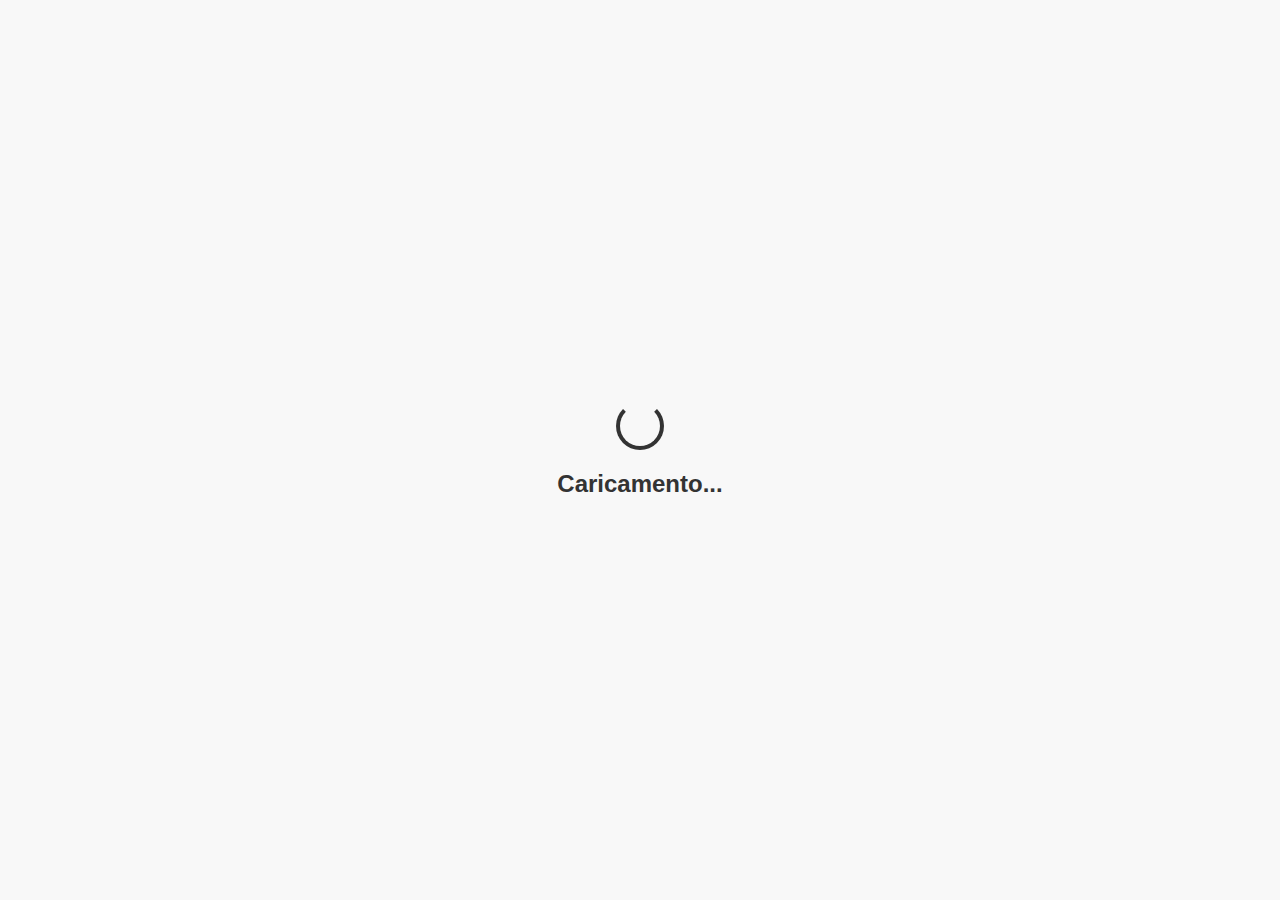
<file: index.html>
<!DOCTYPE html>
<html lang="it">

<head>
    <meta charset="UTF-8">
    <meta name="viewport" content="width=device-width, initial-scale=1.0">
    <meta name="keywords" content="Casetta San Marciano Pile,casetta san marciano pile,Casetta San Marciano,Casetta Pile,Casetta L'Aquila,L'Aquila,">
    <title>Casetta San Marciano Pile</title>
    <link rel="stylesheet" href="css/style.css">
    <link rel="stylesheet" href="css/slider.css">
    <script type="text/javascript" src="js/jquery.js"></script>
    <script type="text/javascript" src="js/loading.js"></script>
    <script type="text/javascript" src="js/menu.js"></script>
</head> 

<body>
    <!--Caricamento-->
    <div class="loading-screen">
        <div class="spinner"></div>
        <span class="loading-text">Caricamento...</span>
    </div>
  
    <div class="container">

        <!--Menu-->
        <div class="navigation">
            <h1 class="navigation-title">Biondi House</h1>


            <div class="hamburger">
                <img src="img/base/list.png" alt="">
            </div>
            
            <ul>
                <li><a href="./index.html">Home</a></li>
                <li><a href="./aboutme.html">Host</a></li>
                <li><a href="./dintorni.html">Posizione</a></li>
                <li><a href="https://www.booking.com/hotel/it/casetta-san-marciano-pile.it.html?activeTab=main">Prenota su Booking</a></li>
            </ul>
        </div>

        <!--Banner-->
        <div  style="width: 100%;">
            <video class="abme" autoplay muted>
                <source src="img/home/banner.mp4" type="video/mp4">
                Your browser does not support the video tag.
              </video>
           
        </div>
        
        <!--Descrizione-->
        <div class="description">
            <div class="description-image"><img src="img/home/casetta/casa/1.jpg"></div>
            <div class="description-content">
              <h2 class="description-title">Casetta</h2>
              <p>La Casetta San Marciano Pile è una graziosa casa di 85mq situata nel quartiere di Pile, uno dei castelli fondatori della città dell'Aquila nel 1254 e appartenente all'antico quarto di San Giovanni, detto anche di San Marciano.</p>
              <p>La casa è autonoma, dotata di ingresso separato dal resto della proprietà ed è dotata di colonnina per la ricarica dei veicoli elettrici; dotata di due camere e due bagni, con cucina completa e soggiorno con divano letto per ospitare fino a 5 ospiti. La casa è di nuovissima costruzione, antisismica ed ecosostenibile.</p>
            </div>
        </div>

        <!--Esplora la casa-->
        <div class="description" style="flex-direction: column;">
            <h2>Esplora la casetta</h2>
    
            <!---->
            <div class="description">
                <div class="description-image">
                    
                    <div id="slideshow">
                        <div class="slide-wrapper">
                            <div class="slide">
                                <img src="img/home/casetta/salotto_cucina/1.jpg" >
                            </div>
                            
                            <div class="slide" >
                                <img src="img/home/casetta/salotto_cucina/2.jpg" >
                            </div>

                            <div class="slide" >
                                <img src="img/home/casetta/salotto_cucina/3.jpg" >
                            </div>

                            <div class="slide" >
                                <img src="img/home/casetta/salotto_cucina/4.jpg" >
                            </div>
                
                        </div>
                    </div>
                </div>
                    
                <div class="description-content">
                  <h2 class="description-title">Soggiorno e Cucina</h2>
                  <p>
                    -TV a schermo piatto<br>
                    -Divano<br>
                    -Tavolo da pranzo<br>
                    -Macchina da caffè<br>
                    -Prodotti per le pulizie<br>
                    -Tostapane<br>
                    -Piano cottura<br>
                    -Utensili da cucina<br>
                    -Bollitore elettrico<br>
                    -Forno a microonde<br>
                    -Frigorifero
                </p>
                </div>
            </div>
    
            <!---->
            <div class="description">
                <div class="description-image">
                    <div id="slideshow">
                        <div class="slide-wrapper">
                            <div class="slide">
                                <img src="img/home/casetta/camera1/1.jpg" >
                            </div>
                            
                            <div class="slide" >
                                <img src="img/home/casetta/camera1/2.jpg" >
                            </div>

                            <div class="slide" >
                                <img src="img/home/casetta/camera2/1.jpg" >
                            </div>

                            <div class="slide" >
                                <img src="img/home/casetta/camera2/2.jpg" >
                            </div>
                
                        </div>
                    </div>
                </div>
                <div class="description-content">
                  <h2 class="description-title">Camere da letto</h2>
                  <p>
                    -Letto matrimoniale <br>
                    -Letto singolo <br>
                    -Biancheria per la casa <br>
                    -Armadio o guardaroba <br>
                    -Presa elettrica vicino al letto
                  </p>
                </div>
            </div>

            <!---->
            <div class="description">
                <div class="description-image">
                    <div id="slideshow">
                        <div class="slide-wrapper">
                            <div class="slide">
                                <img src="img/home/casetta/bagno1/1.jpg" >
                            </div>
                            
                            <div class="slide" >
                                <img src="img/home/casetta/bagno1/2.jpg" >
                            </div>

                            <div class="slide" >
                                <img src="img/home/casetta/bagno2/1.jpg" >
                            </div>

                            <div class="slide" >
                                <img src="img/home/casetta/bagno2/2.jpg" >
                            </div>
                
                        </div>
                    </div>
                </div>

                <div class="description-content">
                    <h2 class="description-title">Bagni</h2>
                    <p>
                        -Carta igienica<br>
                        -Asciugamani<br>
                        -Bidet<br>
                        -Servizi igienici aggiuntivi<br>
                        -Vasca o doccia<br>
                        -Pantofole<br>
                        -WC<br>
                        -Prodotti da bagno in omaggio<br>
                        -Asciugacapelli<br>
                        -Doccia<br>
                    </p>
                </div>
            </div>
           
        </div>

        <!--Warning-->
        <div class="description" style="display: flex; flex-direction: column; align-items: center;">
            <div class="description-image" style="width: 64px; height: 64px;"><img src="img/home/warning.png" style="width: 100%;"></div>
            <div class="description-content">
              <p>Non si accettano prenotazioni per ospiti di età inferiore a 16 anni se non accompagnati dai genitori o dai legali tutori.</p>
              <p>Non è consentito organizzare eventi, né usare la casa per effettuare riprese video o per produrre filmati da condividere sui social; è assolutamente vietato fumare in ogni ambiente della casa.</p>
            </div>
        </div>
        
        <!--Footer-->
        <div class="subfooter">
          <p>&copy; 2023 Biondi House. All rights reserved. | <a href="#">Roberto Biondi</a></p>
      </div>
  </div>
</body>
</html>
</file>
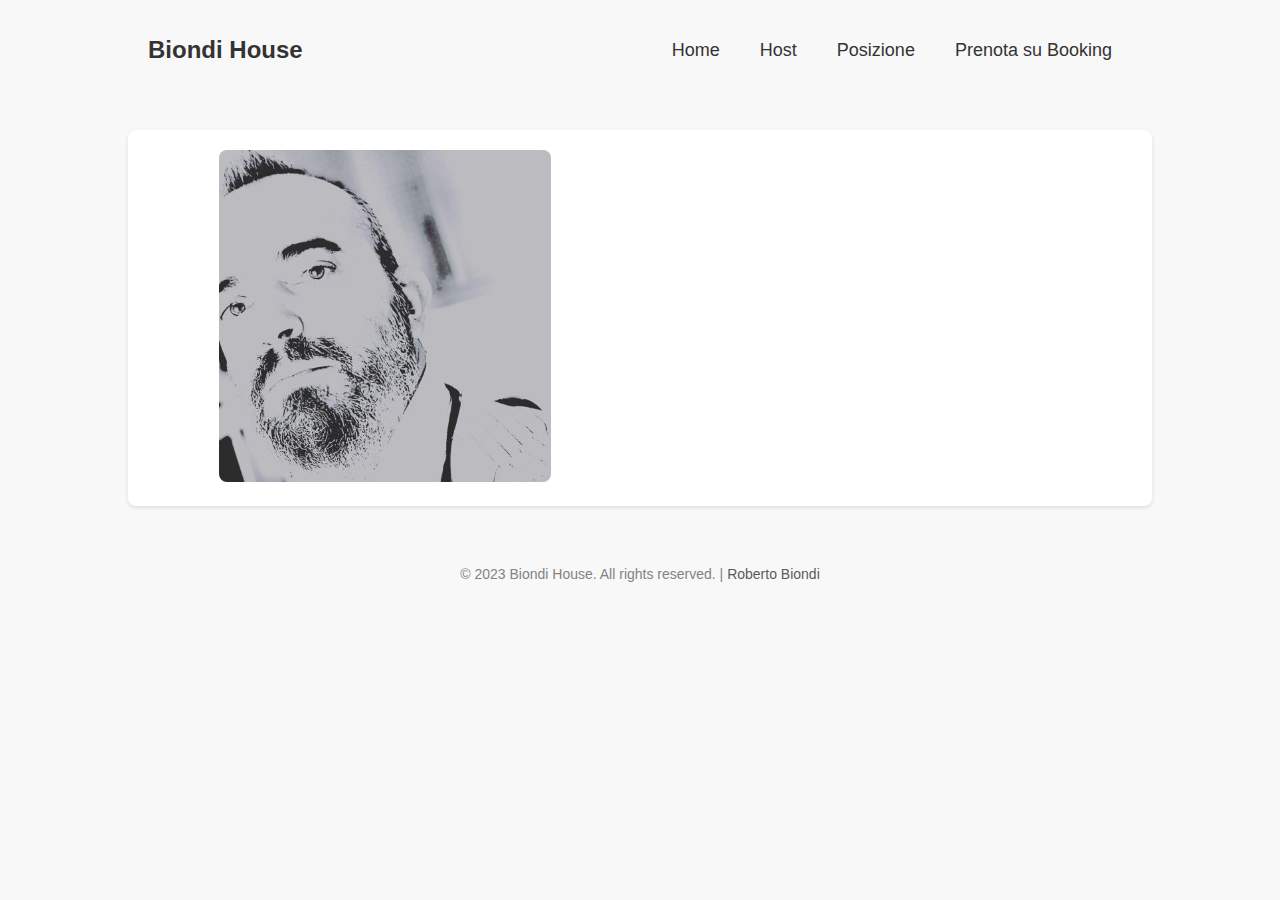
<file: aboutme.html>
<!DOCTYPE html>
<html lang="en">

<head>
    <meta charset="UTF-8">
    <meta name="viewport" content="width=device-width, initial-scale=1.0">
    <meta name="keywords" content="">
    <title>Casetta San Marciano Pile</title>
    <link rel="stylesheet" href="css/style.css">
    <script type="text/javascript" src="js/jquery.js"></script>
    <script type="text/javascript" src="js/menu.js"></script>
    <script type="text/javascript" src="js/divload.js"></script>
</head> 

<body>
  
    <div class="container" style="display: block;">

        <!--Menu-->
        <div class="navigation">
            <h1 class="navigation-title">Biondi House</h1>

            <div class="hamburger">
                <img src="img/base/list.png" alt="">
            </div>
            
            <ul>
                <li><a href="./index.html">Home</a></li>
                <li><a href="./aboutme.html">Host</a></li>
                <li><a href="./dintorni.html">Posizione</a></li>
                <li><a href="https://www.booking.com/hotel/it/casetta-san-marciano-pile.it.html?activeTab=main">Prenota su Booking</a></li>
            </ul>
        </div>

        <!--Descrizione-->
        <div class="description">
            <div class="description-image"><img src="img/aboutme/me.jpg" class="abme"></div>
            <div class="description-content">
                <h1>Roberto Biondi</h1>
                <p>
                    Laureato in Lettere Moderne e dottore di ricerca in Storia del Cristianesimo e delle Chiese. 
                </p>
                    
                <p>
                    Docente di Lettere presso gli istituti superiori appassionato di arte e musica. Mi piace accogliere gli ospiti anche per mostrare loro la bellezza artistica e paesaggistica dell'Aquila.
                </p>

                <P>Lingue parlate: Inglese,Spagnolo,Italiano</P>
            </div>
          </div>

        
        <!--Footer-->
        <div class="subfooter">
          <p>&copy; 2023 Biondi House. All rights reserved. | <a href="#">Roberto Biondi</a></p>
      </div>
  </div>
</body>
</html>
</file>
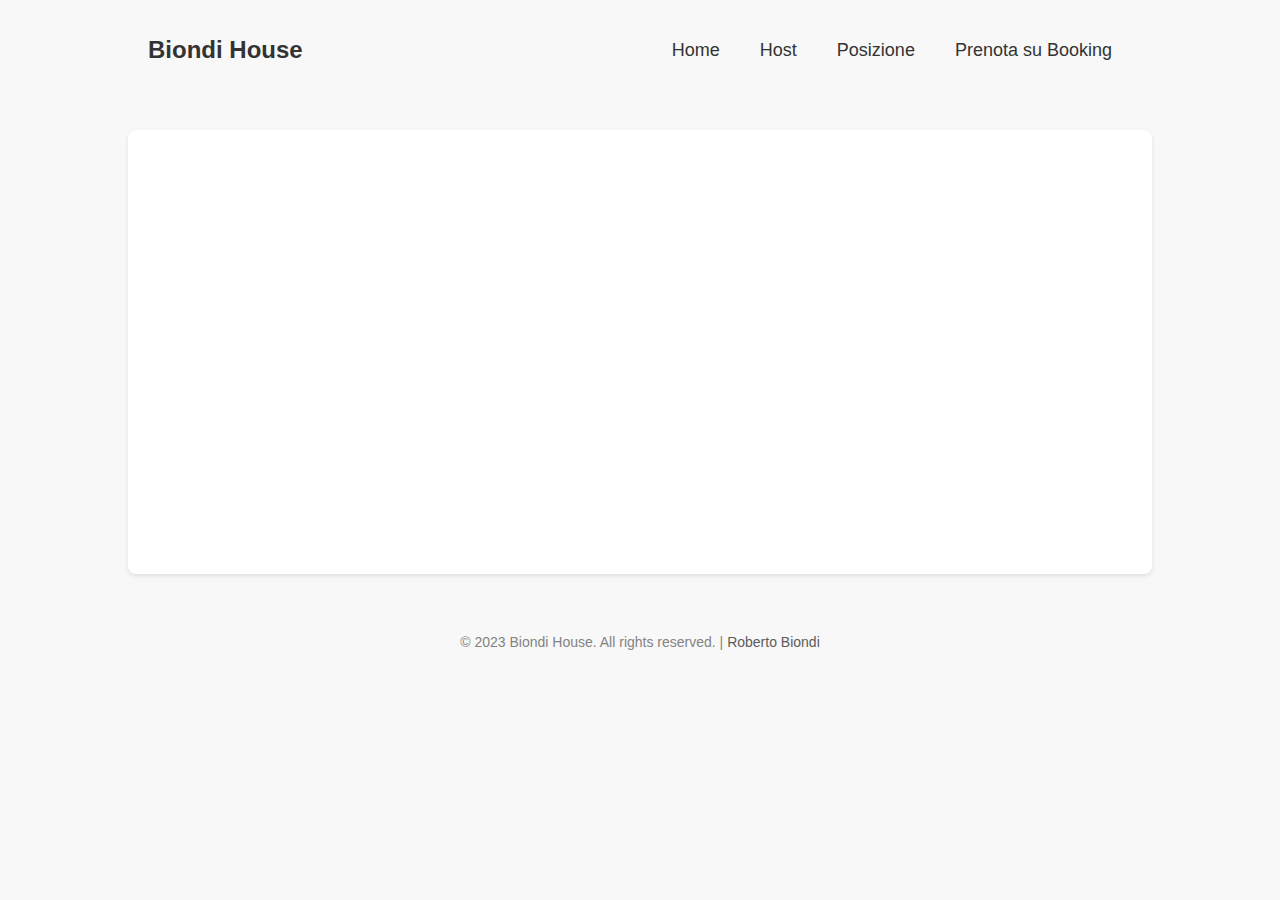
<file: dintorni.html>
<!DOCTYPE html>
<html lang="en">

<head>
    <meta charset="UTF-8">
    <meta name="viewport" content="width=device-width, initial-scale=1.0">
    <title>Casetta San Marciano Pile</title>
    <link rel="stylesheet" href="css/style.css">
    <script type="text/javascript" src="js/jquery.js"></script>
    <script type="text/javascript" src="js/menu.js"></script>
    <script type="text/javascript" src="js/divload.js"></script>
</head> 

<body>  
  <div class="container" style="display: block;">
        <!--Menu-->
        <div class="navigation">
            <h1 class="navigation-title">Biondi House</h1>

            <div class="hamburger">
                <img src="img/base/list.png" alt="">
            </div>
            
            <ul>
              <li><a href="./index.html">Home</a></li>
              <li><a href="./aboutme.html">Host</a></li>
              <li><a href="./dintorni.html">Posizione</a></li>
              <li><a href="https://www.booking.com/hotel/it/casetta-san-marciano-pile.it.html?activeTab=main">Prenota su Booking</a></li>
            </ul>
        </div>

        <!--Descrizione-->
        <div class="description">
          <div class="description-image"><iframe src="https://www.google.com/maps/embed?pb=!1m18!1m12!1m3!1d2948.515012771974!2d13.369370582499918!3d42.35286239357154!2m3!1f0!2f0!3f0!3m2!1i1024!2i768!4f13.1!3m3!1m2!1s0x132fd287b7f3989d%3A0xe8e63f75b0acddb2!2sVia%20Salaria%20Antica%20Est%2C%205%2C%2067100%20L&#39;Aquila%20AQ!5e0!3m2!1sit!2sit!4v1694385093466!5m2!1sit!2sit" style="border:0; width: 100%; height: 400px;" allowfullscreen="" loading="lazy" referrerpolicy="no-referrer-when-downgrade"></iframe></div>
          <div class="description-content">
            <h2 class="description-title">Dove si trova</h2>
            <p>Si trova appena fuori dalle mura dell'Aquila, a circa 3 km dal centro storico e a pochi chilometri dall'ospedale regionale San Salvatore e dalla Scuola Allievi Sottufficiali della Guardia di Finanza.</p>
            <p>Nelle immediate vicinanze ci sono ristoranti, pizzerie, bracerie, pub e bar, farmacia, terminal bus L'Aquila Ovest, autolavaggio.</p>
            </div>
      </div>

      <!--Footer-->
      <div class="subfooter">
          <p>&copy; 2023 Biondi House. All rights reserved. | <a href="#">Roberto Biondi</a></p>
      </div>
  </div>
</body>
</html>
</file>
<file: css/style.css>
/*Caricamento*/
.loading-screen {
    position: fixed;
    top: 0;
    left: 0;
    width: 100%;
    height: 100%;
    background-color: #f8f8f8;
    display: flex;
    flex-direction: column;
    justify-content: center;
    align-items: center;
    z-index: 9999;
    }
  
.loading-text {
    font-size: 24px;
    color: #333;
    font-weight: bold;
    margin-top: 20px;
    animation: fadeOut 1s 2s forwards;
    }
  
.spinner {
    width: 40px;
    height: 40px;
    border: 4px solid #333;
    border-top-color: transparent;
    border-radius: 50%;
    animation: spin 1s infinite linear;
    }
  
@keyframes spin {
    0% { transform: rotate(0deg); }
    100% { transform: rotate(360deg); }
    }
  
@keyframes fadeOut {
    0% { opacity: 1; }
    100% { opacity: 0; }
    }
  

body {
    margin: 0;
    padding: 0;
    font-family: Arial, sans-serif;
    background-color: #f8f8f8;
    }
  
.container {
    max-width: 80%;
    margin: 0 auto;
    padding:0 40px;
    text-align: center;
    display: none; 
    }

/*Menu navigazione*/
.navigation {
    background-color: #f8f8f8;
    padding: 20px;
    display: flex;
    align-items: center;
    justify-content: space-between;
    margin-bottom: 30px;
    }
  
.navigation-title {
    font-size: 24px;
    color: #333;
    }

.hamburger{display: none;}

.navigation ul {
    list-style: none;
    margin: 0;
    padding: 0;
    display: flex;
    }
  
.navigation li {
    margin: 0 10px;
    }
  
.navigation a {
    text-decoration: none;
    color: #333;
    font-size: 18px;
    padding: 10px;
    border-radius: 4px;
    transition: background-color 0.3s ease;
    }
  
.navigation a:hover {
    background-color: #555;
    }

/*Descrizione*/  
h1 , h2 {
    font-size: 36px;
    color: #333;
    /*margin-bottom: 20px;*/
    }
  
p {
    font-size: 18px;
    color: #666;
    margin-bottom: 20px;
    }
  
.description {
    background-color: #fff;
    padding: 20px;
    border-radius: 8px;
    box-shadow: 0 2px 4px rgba(0, 0, 0, 0.1);
    margin-bottom: 40px; /* Aggiunta della distanza tra le descrizioni */
    display: none; /* Nascondi le descrizioni fino a quando la pagina non è completamente caricata */
    }

a{text-decoration: none;}

.description-title {
    font-size: 24px;
    font-weight: bold;
    color: #333;
    margin-bottom: 10px;
    }
  
.description-content {
    width: 50%;
    padding-left: 35px;
    text-align: left;
    font-size: 18px;
    color: #666;
    opacity: 0;
    animation: slideIn 1s forwards;
    }

.description-image {
    width: 50%;
    height: auto;
    border-radius: 8px;
    }
  
.description-image img{
    width: 70%;
    height: auto;
    border-radius: 8px;
    }


/* Animazione per la transizione delle descrizioni */
@keyframes slideIn {
    0%{
        transform: translateX(-100%);
        opacity: 0;
        }
    100%{
        transform: translateX(0);
        opacity: 1;
        }
    }
  
/* Animazione per la transizione della scritta di caricamento */
@keyframes slideOut {
    0%{
        transform: translateX(0);
        opacity: 1;
        }
    100%{
        transform: translateX(100%);
        opacity: 0;
        }
    }
  
.welcome-text {
    font-size: 24px;
    color: #333;
    font-weight: bold;
    margin-top: 20px;
    animation: slideIn 1s 2s forwards;
    }

/*Footer*/
.subfooter {
    background-color: #f8f8f8;
    color: #333;
    padding: 20px;
    text-align: center;
    }

.subfooter p {
    margin: 0;
    font-size: 14px;
    opacity: 0.8;
    }

.subfooter a {
    color: #333;
    text-decoration: none;
    }

.subfooter a:hover {
    text-decoration: underline;
    }

.n3{
    width: 33%;
    flex-direction: column;
    align-items: inherit;
    }

/*.middle{margin: 0 5%;}

/* Media Query per la responsività */
@media screen and (max-width: 768px) {
    
    .n3{
        width: 100%;
        margin-bottom: 40px !important;
        }

    /*.middle{margin: 0; margin-bottom: 40px !important;}*/

    .container{
        width: 100%;
        padding: 0;
        }
    .navigation ul {
      flex-direction: column;
      align-items: flex-end;
      position: absolute;
      top: 14.5%;
      width: 80%;
      right: 10%;
      z-index: 99999;
      display: none;
    }
    .hamburger{width: 10%; display: block;}
    .hamburger img{width: 100%;}
    
    .navigation.open ul {
      display: block;
      animation: slideIn 0.3s ease;
    }
    
    .navigation li {
        width: 100%;
        border: 1px solid;
        border-radius: 5px;
        background-color: #f8f8f8;
        margin: 10px 0;
    }
    
    .navigation a {
      display: block;
      color: #333;
      padding: 8px;
      border-radius: 4px;
    }
    
    .navigation a:hover {
      background-color: #555;
    }
    
    .description {
      display: flex;
      flex-direction: column;
      align-items: center;
    }
    
    .description-image {
      width: 100%;
      margin-bottom: 10px;
    }

      
    .description-content {
        width: 80%;
    }

    .middle{margin: 0;}

    #SubDiv div{
        width: 100%;
        float: none;
        padding-top: 0;
        }

    .abme{
        width: 100% !important;
        }
    
    .pdf-container {
        width: 60%;
        height: 150px;
        margin: 0 auto;
        }


    }
</file>
<file: css/slider.css>
body {
    padding: 0;
    margin: 0;
    }

#slideshow {
    position: relative;
    overflow: hidden;
    height: 250px;
    width: 70%;
    border-radius: 8px;
    margin: 0 auto;
    }


.slide {
    position: absolute;
    width: 100%;
    }

.slide img{
    width: 100%;
    }


.slide-wrapper{
    width: calc(100% * 4);
    animation: slide 20s ease infinite;
    animation-delay: 5s;
    }

.slide:nth-child(1){margin-left: 0;}
.slide:nth-child(2){margin-left:100%;}
.slide:nth-child(3){margin-left:calc(100%*2);}
.slide:nth-child(4){margin-left:calc(100%*3);}



@keyframes slide{
    0% {margin-left: 0px;}
    6.25%,25% {margin-left: calc(-100% * 1);}
    31.25%,50% {margin-left: calc(-100% * 2);}
    56.25%,75% {margin-left: calc(-100% * 3);}
    81.255%,100%{margin-left: 0px;}
    }


@media screen and (max-width: 768px) {
    #slideshow {
        height: 180px;
        width: 100%;
        }
    }
</file>
